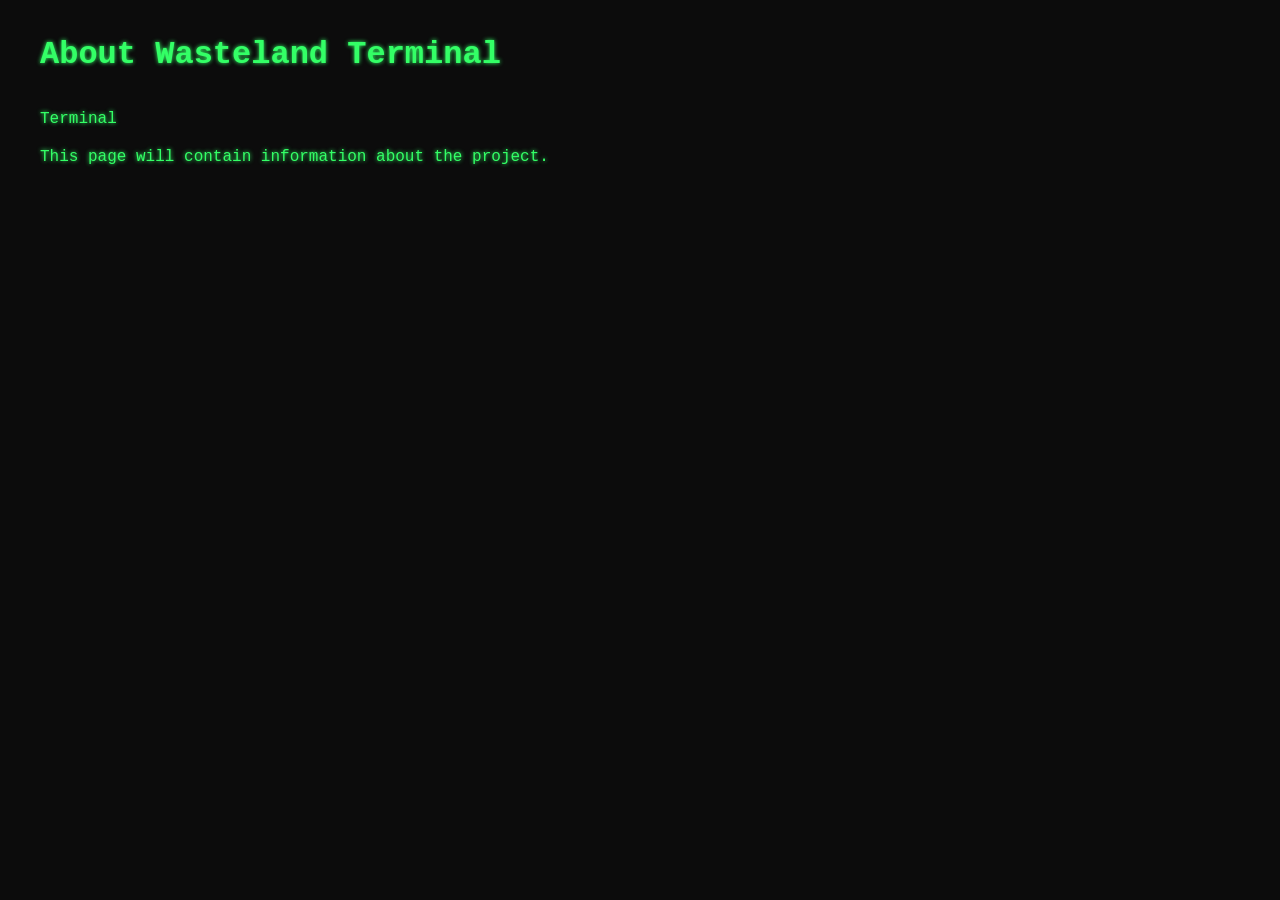
<file: about.html>
<!DOCTYPE html>
<html lang="en">
<head>
  <meta charset="UTF-8">
  <meta name="viewport" content="width=device-width, initial-scale=1.0">
  <title>About - Wasteland Terminal</title>

  <link rel="stylesheet" href="css/theme.css">
  <link rel="stylesheet" href="css/layout.css">
</head>

<body>

  <header id="header">
    <h1>About Wasteland Terminal</h1>
    <nav id="subnav">
      <a href="index.html">Terminal</a>
    </nav>
  </header>

  <main>
    <p>This page will contain information about the project.</p>
  </main>

</body>
</html>
</file>
<file: css/theme.css>
/* ============================================================
   FALLOUT TERMINAL THEME — UNIFIED TYPOGRAPHY + VISUAL SYSTEM
   ============================================================ */

:root {
  --font-xs: 0.75rem;
  --font-sm: 0.85rem;
  --font-md: 0.95rem;
  --font-lg: 1.05rem;
  --font-xl: 1.2rem;

  --gap-tight: 0.2rem;
  --gap-normal: 0.4rem;
  --gap-loose: 0.6rem;

  --green: #33ff66;
  --glow: 0 0 4px #33ff66;
  --border: 1px solid #33ff66;
  --bg-panel: rgba(0, 255, 100, 0.05);
  --bg-accent: rgba(0, 255, 100, 0.1);
}

/* GLOBAL BASE ------------------------------------------------ */

body {
  background-color: #0c0c0c;
  color: var(--green);
  font-family: "Courier New", monospace;
  text-shadow: var(--glow);
  line-height: 1.4;
}

a {
  color: var(--green);
  text-decoration: none;
}
a:hover {
  text-decoration: underline;
}

/* UNIVERSAL PANEL SYSTEM ------------------------------------- */

.panel {
  background-color: var(--bg-panel);
  border: var(--border);
  padding: 0.75rem;
  display: flex;
  flex-direction: column;
  gap: var(--gap-normal);
  font-size: var(--font-md);
}

/* UNIVERSAL PANEL TITLES ------------------------------------- */

.panel-title,
#radio-title,
#news-title {
  font-size: var(--font-lg);
  font-weight: bold;
  letter-spacing: 1px;
  border-bottom: 1px solid rgba(51,255,102,0.3);
  padding-bottom: 0.2rem;
  margin-bottom: 0.2rem;
}

/* ANNOUNCEMENT BAR ------------------------------------------- */

#announcement-bar {
  background-color: var(--bg-accent);
  border: var(--border);
  padding: 0.5rem 1rem;
  margin-bottom: 1rem;
  font-size: var(--font-sm);
  text-transform: uppercase;
  letter-spacing: 1px;
}

/* WEATHER ----------------------------------------------------- */

#weather {
  display: flex;
  flex-direction: column;
  gap: var(--gap-loose);
}

#weather input,
#weather button {
  background-color: #000;
  border: var(--border);
  color: var(--green);
  padding: 0.4rem 0.6rem;
  font-family: "Courier New", monospace;
  font-size: var(--font-sm);
  text-shadow: var(--glow);
}

#weather input::placeholder {
  color: var(--green);
  opacity: 0.6;
}

#weather button {
  cursor: pointer;
}
#weather button:hover {
  background-color: rgba(0, 255, 100, 0.15);
}

/* RADIO ------------------------------------------------------- */

#radio {
  display: flex;
  flex-direction: column;
  gap: var(--gap-tight);
}

#radio-title {
  font-size: var(--font-lg);
}

#on-air {
  margin-left: 6px;
  animation: blink 1.2s infinite;
}

@keyframes blink {
  0%, 60% { opacity: 1; }
  61%, 100% { opacity: 0.2; }
}

#radio-now {
  font-size: var(--font-md);
  line-height: 1.25;
}

#radio-block,
#radio-upnext {
  font-size: var(--font-sm);
  opacity: 0.9;
}

#radio-upnext {
  border-top: 1px solid rgba(51,255,102,0.2);
  padding-top: 0.15rem;
}

#radio-controls {
  display: flex;
  align-items: center;
  gap: 0.6rem;
  margin-top: 0.3rem;
}

#radio-toggle {
  background: #000;
  border: var(--border);
  color: var(--green);
  padding: 0.3rem 0.6rem;
  cursor: pointer;
  text-shadow: var(--glow);
}
#radio-toggle:hover {
  background: rgba(0,255,100,0.15);
}

#radio-volume {
  -webkit-appearance: none;
  width: 110px;
  height: 4px;
  background: #003300;
  border: var(--border);
  cursor: pointer;
}
#radio-volume::-webkit-slider-thumb {
  -webkit-appearance: none;
  width: 10px;
  height: 14px;
  background: var(--green);
}

#radio-player {
  display: none;
}

/* NEWS -------------------------------------------------------- */

#news {
  display: flex;
  flex-direction: column;
  gap: var(--gap-tight);
}

#newsList {
  list-style: none;
  padding: 0;
  margin: 0;
  display: flex;
  flex-direction: column;
  gap: 0.1rem;
}

#newsList li {
  font-size: var(--font-sm);
  line-height: 1.25;
  white-space: normal;
  word-break: break-word;
  opacity: 0.95;
}

#news-meta {
  display: flex;
  justify-content: space-between;
  align-items: center;
  border-top: 1px solid rgba(51,255,102,0.2);
  padding-top: 0.15rem;
  font-size: var(--font-xs);
  opacity: 0.75;
}

#newsRefresh {
  background: #000;
  border: var(--border);
  color: var(--green);
  padding: 0.15rem 0.45rem;
  cursor: pointer;
  text-shadow: var(--glow);
}
#newsRefresh:hover {
  background: rgba(0,255,100,0.15);
}

/* WEEKLY FEATURES -------------------------------------------- */

.weekly-panel {
  display: flex;
  flex-direction: column;
  gap: var(--gap-normal);
}

.weekly-image {
  width: 100%;
  height: auto;
  border: 1px solid rgba(51,255,102,0.3);
}

.weekly-title {
  font-size: var(--font-md);
  font-weight: bold;
}

.weekly-caption {
  font-size: var(--font-sm);
  opacity: 0.8;
}

/* MOBILE -------------------------------------------- */

@media (max-width: 420px) {

  /* Pip-Boy compact mode */
  body {
    padding: 0.5rem;
  }

  #header-row {
    flex-direction: column;
    align-items: flex-start;
    gap: 0.25rem;
  }

  #top-links {
    flex-wrap: wrap;
    gap: 0.35rem;
  }

  .panel {
    padding: 0.5rem;
    font-size: 0.85rem;
    gap: 0.25rem;
  }

  .panel-title,
  #radio-title,
  #news-title {
    font-size: 0.95rem;
  }

  #announcement-bar {
    padding: 0.35rem 0.5rem;
    font-size: 0.75rem;
  }

  .weekly-image {
    border-radius: 2px;
  }
}

#SCROLLING TICKER
#supporter-ticker {
  overflow: hidden;
  white-space: nowrap;
  border-top: 1px solid var(--green);
  border-bottom: 1px solid var(--green);
  padding: 0.4rem 0;
  margin-bottom: 1rem;
}

#supporter-ticker-inner {
  display: inline-block;
  padding-left: 100%;
  animation: ticker-scroll 25s linear infinite;
  font-size: var(--font-sm);
  opacity: 0.9;
}

@keyframes ticker-scroll {
  from { transform: translateX(0); }
  to { transform: translateX(-100%); }
}
</file>
<file: css/layout.css>
/* Page container */
body {
  margin: 0.75rem auto;
  max-width: 1200px;
  padding: 0 1rem;
}

/* ============================
   HEADER LAYOUT (NEW STRUCTURE)
   ============================ */

/* Header wrapper */
#header {
  display: flex;
  flex-direction: column;
  gap: 0.5rem;              /* space between header-row and announcement bar */
  margin-bottom: 0.75rem;   /* space before live-systems */
}

/* Top row: title on left, buttons on right */
#header-row {
  display: flex;
  justify-content: space-between;
  align-items: center;
}

/* Title */
#header-row h1 {
  margin: 0;
  font-size: 1.6rem;        /* slightly larger for hierarchy */
}

/* Buttons row */
#top-links {
  display: flex;
  gap: 0.75rem;             /* spacing between SUPPORT / DISCORD / YOUTUBE */
}

/* Subnav (if used later) */
#subnav {
  display: flex;
  gap: 0.75rem;
}

/* ============================
   SECTION SPACING
   ============================ */

section {
  margin-bottom: 1.25rem;
}

#live-systems,
#weekly-features {
  margin-top: 0.75rem;
}

/* ============================
   MOBILE
   ============================ */

@media (max-width: 800px) {

  /* Header stacks cleanly */
  #header-row {
    flex-direction: column;
    align-items: flex-start;
    gap: 0.35rem;
  }

  /* Buttons wrap nicely */
  #top-links {
    flex-wrap: wrap;
    gap: 0.5rem;
  }

  /* Grid becomes single column with tighter spacing */
  .grid-3 {
    grid-template-columns: 1fr;
    gap: 0.75rem;
  }

  /* Reduce section spacing */
  section {
    margin-bottom: 1rem;
  }

  #live-systems,
  #weekly-features {
    margin-top: 0.5rem;
  }
}
</file>
